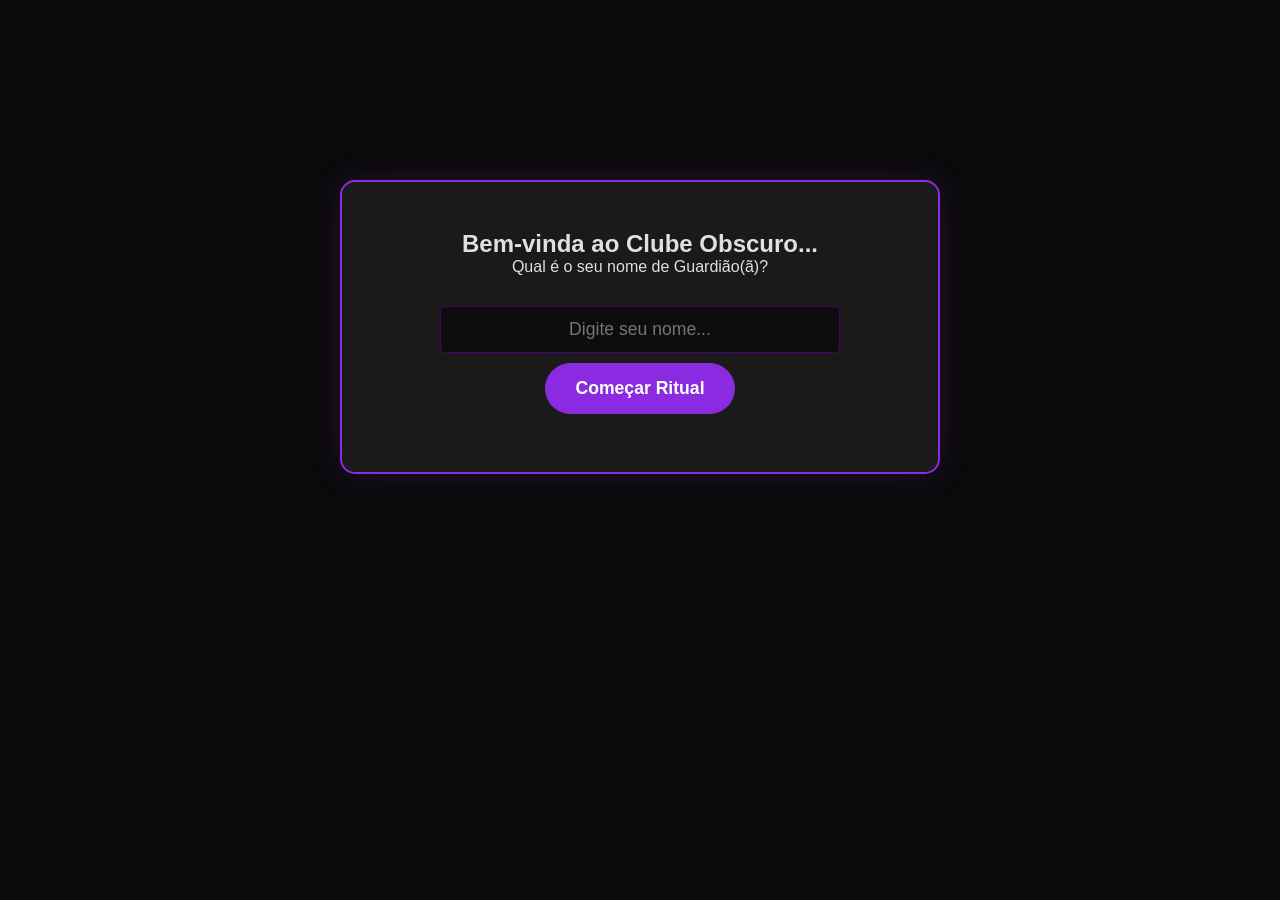
<file: index.html>
<!DOCTYPE html>
<html lang="pt-BR">
<head>
    <meta charset="UTF-8">
    <meta name="viewport" content="width=device-width, initial-scale=1.0">
    <title>Ritual de Admissão | Clube Obscuro</title>
    <link rel="stylesheet" href="style.css">
    <style>
        /* Estilo específico para o Quiz */
        .quiz-container {
            max-width: 600px;
            margin: 100px auto;
            background-color: #1a1a1a;
            padding: 3rem;
            border-radius: 15px;
            border: 2px solid #8a2be2;
            text-align: center;
            box-shadow: 0 0 30px rgba(138, 43, 226, 0.2);
        }

        .pergunta {
            display: none; /* Esconde as perguntas inicialmente */
        }

        .pergunta.ativa {
            display: block; /* Mostra apenas a pergunta atual */
            animation: fadeIn 0.5s;
        }

        @keyframes fadeIn {
            from { opacity: 0; transform: translateY(10px); }
            to { opacity: 1; transform: translateY(0); }
        }

        .btn-quiz {
            background-color: #8a2be2;
            color: white;
            border: none;
            padding: 15px 30px;
            margin: 10px;
            border-radius: 50px;
            cursor: pointer;
            font-weight: bold;
            font-size: 1.1rem;
            transition: 0.3s;
        }

        .btn-quiz:hover {
            background-color: #b366ff;
            transform: scale(1.05);
        }

        /* Estilo para a caixa de digitar o nome */
        .input-quiz {
            width: 80%;
            padding: 12px;
            margin-top: 10px;
            border-radius: 5px;
            border: 1px solid #4b0082;
            background-color: #0d0d0d;
            color: white;
            font-size: 1.1rem;
            text-align: center;
        }
    </style>
</head>
<body>

    <div class="quiz-container">
        <div id="p1" class="pergunta ativa">
            <h2>Bem-vinda ao Clube Obscuro...</h2>
            <p style="margin-bottom: 20px;">Qual é o seu nome de Guardião(ã)?</p>
            <input type="text" id="nomeUsuario" placeholder="Digite seu nome..." class="input-quiz">
            <br>
            <button class="btn-quiz" onclick="guardarNome()">Começar Ritual</button>
        </div>

        <div id="p2" class="pergunta">
            <h2>Saudações!</h2>
            <p style="margin-bottom: 20px;">Você gosta de Pets?</p>
            <button class="btn-quiz" onclick="proxima('p2', 'p3')">Sim!</button>
            <button class="btn-quiz" onclick="alert('Talvez você ainda não conheça os nossos... tente de novo!')">Não...</button>
        </div>

        <div id="p3" class="pergunta">
            <h2>Interessante...</h2>
            <p style="margin-bottom: 20px;">Você quer ter um Pet Sombrio e fofo?</p>
            <button class="btn-quiz" onclick="proxima('p3', 'p4')">Com certeza!</button>
            <button class="btn-quiz" onclick="proxima('p3', 'p4')">Tenho curiosidade</button>
        </div>

        <div id="p4" class="pergunta">
            <h2>Quase lá...</h2>
            <p style="margin-bottom: 20px;">Você já sabe como cuidar de um Corvo Mágico?</p>
            <button class="btn-quiz" onclick="finalizar()">Já nasci sabendo!</button>
            <button class="btn-quiz" onclick="finalizar()">Vou aprender tudo!</button>
        </div>
    </div>

    <script>
        function proxima(atual, proximaId) {
            document.getElementById(atual).classList.remove('ativa');
            document.getElementById(proximaId).classList.add('ativa');
        }

        function guardarNome() {
            let nome = document.getElementById('nomeUsuario').value;
            if (nome === "") {
                alert("Um Guardião precisa de um nome!");
            } else {
                // A Mágica: Guarda o nome na "bolsa do navegador"
                localStorage.setItem('nomeDoPet', nome);
                proxima('p1', 'p2');
            }
        }

        function finalizar() {
            let nome = localStorage.getItem('nomeDoPet');
            alert("✨ O Oráculo aprovou sua entrada, " + nome + "! ✨\nPrepare-se para conhecer seus novos amigos.");
            window.location.href = "home.html";
        }
    </script>
</body>
</html>
</file>
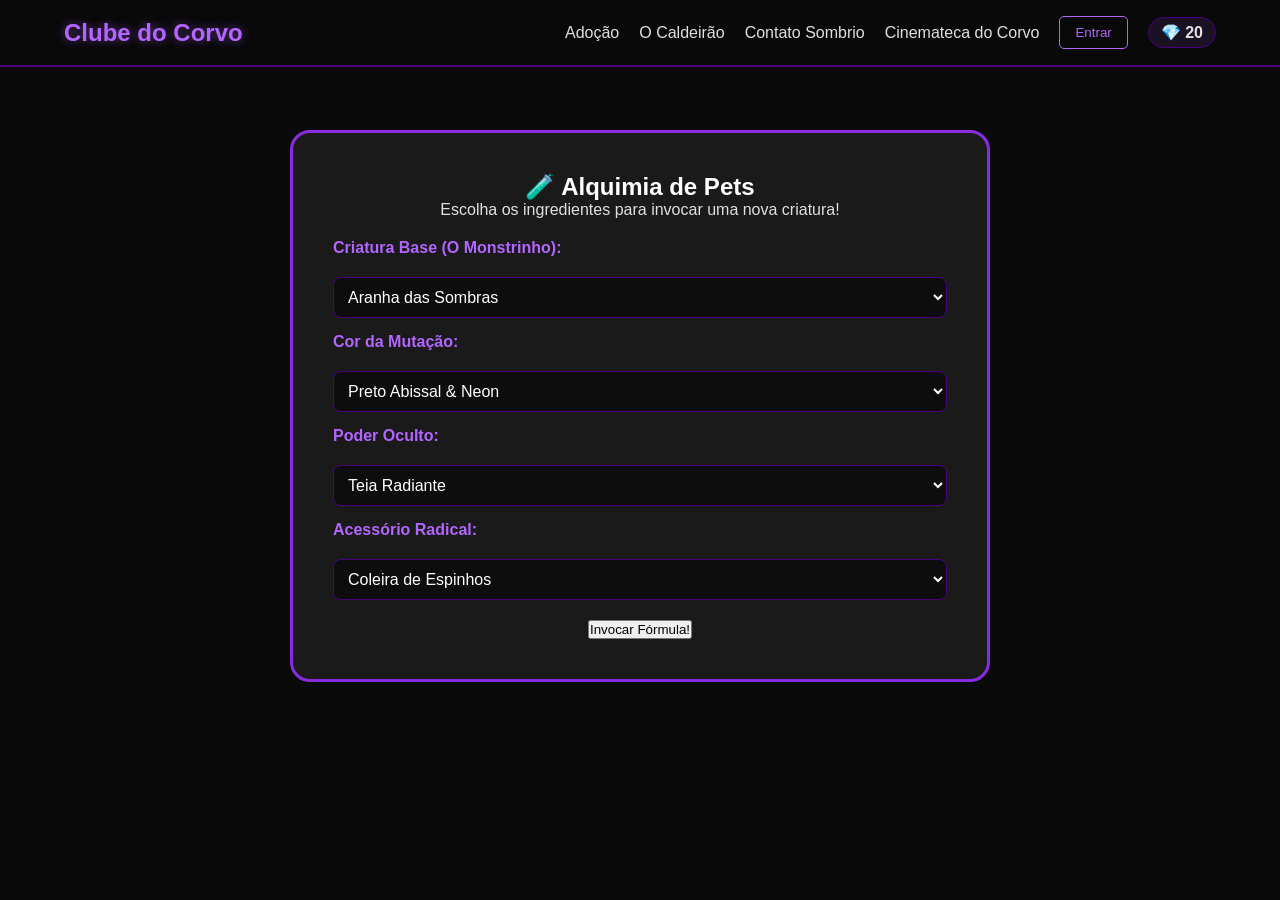
<file: caldeirao.html>
<!DOCTYPE html>
<html lang="pt-BR">
<head>
    <meta charset="UTF-8">
    <meta name="viewport" content="width=device-width, initial-scale=1.0">
    <title>O Caldeirão | Clube do Corvo</title>
    <link rel="stylesheet" href="style.css">
    <style>
        .caldeirao-container {
            max-width: 700px;
            margin: 50px auto;
            background-color: #1a1a1a;
            padding: 2.5rem;
            border-radius: 20px;
            border: 3px solid #8a2be2;
            text-align: center;
        }

        .ingredientes {
            display: flex;
            flex-direction: column;
            gap: 15px;
            margin: 20px 0;
            text-align: left;
        }

        label { color: #b366ff; font-weight: bold; margin-bottom: 5px; }

        select {
            padding: 10px;
            border-radius: 8px;
            background-color: #0d0d0d;
            border: 1px solid #4b0082;
            color: white;
            font-size: 1rem;
        }

        #resultado-feitico {
            margin-top: 30px;
            padding: 20px;
            background-color: #2d004d;
            border: 1px dashed #b366ff;
            border-radius: 10px;
            display: none;
        }

        .prompt-final {
            font-style: italic;
            color: #d8bfd8;
            margin-bottom: 15px;
            display: block;
        }

        .btn-copiar {
            background-color: #00ff88;
            color: #0d0d0d;
            border: none;
            padding: 10px 20px;
            border-radius: 5px;
            cursor: pointer;
            font-weight: bold;
        }
    </style>
</head>
<body>

   <header>
    <div class="logo">
        <h1 style="font-size: 1.5rem;">Clube do Corvo</h1>
    </div>
    
    <div class="menu-toggle" id="mobile-menu">
        <span class="bar"></span>
        <span class="bar"></span>
        <span class="bar"></span>
        <span class="bar"></span>
    </div>
</div>
    <nav class="menu" id="nav-menu">
        <a href="home.html">Adoção</a>
        <a href="caldeirao.html">O Caldeirão</a>
        <a href="contato.html">Contato Sombrio</a>
        <a href="video.html">Cinemateca do Corvo</a>
        <button class="btn-login" id="botaoNome" onclick="abrirModal('modalLogin')">Entrar</button>
        <div class="saldo-container">
            <span id="saldoPenas">💎 20</span>
        </div>
        </nav>
</header>

    <main class="caldeirao-container">
        <h2 style="color: #ffffff;">🧪 Alquimia de Pets</h2>
        <p>Escolha os ingredientes para invocar uma nova criatura!</p>

        <div class="ingredientes">
            <label>Criatura Base (O Monstrinho):</label>
            <select id="base">
                <option value="uma Aranha Caranguejeira gordinha">Aranha das Sombras</option>
                <option value="um Mini-Demogorgon">Filhote de Demogorgon</option>
                <option value="um Escorpião Rei">Escorpião Cascudo</option>
                <option value="um Besouro Rinoceronte brabo">Besouro Blindado</option>
                <option value="um Morcego Vampiro">Morcego Dentuço</option>
                <option value="Serpente Caninana"> Cobra Caninana chicoteadora e veloz</option>
                <option value="Sapo Cururu das Sombras">Sapo boitatá com pele de couro</option>
                <option value="Lacraia Blindada">Lacraia gigante com patas de agulha</option>
                <option value="Formiga Atômica">Formiga de fogo com mandíbulas de aço</option>
                <option value="Lagartixa Camaleônica">Lagartixa das paredes esquecidas</option>
                <option value="Lagarta Peluda Real">Lagarta de fogo com pelos que brilham</option>
                <option value="Centopeia Dracônica">Centopeia ancestral das cavernas</option>
                <option value="Salamandra de Éter">Salamandra que vive no fogo azul</option>
        </select>

            <label>Cor da Mutação:</label>
            <select id="cor">
                <option value="Preto Fosco com detalhes em Roxo Neon">Preto Abissal & Neon</option>
                <option value="Verde Ácido Tóxico">Verde Tóxico</option>
                <option value="Vermelho Carmesim Escuro">Vermelho Sangue</option>
                <option value="Cinza Metálico com Olhos Brilhantes">Metal Assombrado</option>
                <option value="Verde Água Metálico">Reflexo de Mercúrio Venenoso</option>
                <option value="Rosa Choque Elétrico">Pink Neon de Alta Voltagem</option>
                <option value="Dourado Sol Negro">Ouro Envelhecido com Aura Sombria</option>
                <option value="Azul Glacial Cortante">Cristal de Gelo Eterno</option>
                <option value="Roxo Galáctico">Nebulosa de Magia Pura</option>
                <option value="Laranja Magma">Lava Vulcânica Pulsante</option>
                <option value="Branco Fantasmagórico">Ectoplasma Perolado</option>
                <option value="Marrom Ferro Enferrujado">Metal Corroído pelo Tempo</option>
            </select>

            <label>Poder Oculto:</label>
            <select id="poder">
                <option value="cuspir teias venenosas que brilham no escuro">Teia Radiante</option>
                <option value="abrir pequenos portais dimensionais">Portais Dimensionais</option>
                <option value="soltar uma fumaça negra misteriosa">Fumaça das Sombras</option>
                <option value="ter um olhar paralisante">Olhar Hipnótico</option>
                <option value="Gemas da Morte">Disparar fragmentos de cristais sombrios</option>
                <option value="Raio Laser Ocular">Fritar obstáculos com um olhar de pura energia</option>
                <option value="Grito Hipersônico">Atordoar inimigos com um rugido agudo</option>
                <option value="Teletransporte de Sombra">Desaparecer em um lugar e surgir em outro</option>
                <option value="Toque de Midas Inverso">Transformar objetos em cinzas instantaneamente</option>
                <option value="Escudo de Espinhos Invisíveis">Refletir qualquer ataque físico</option>
                <option value="Invocação de Enxame">Chamar pequenos ajudantes rastejantes</option>
                <option value="Sopro de Fogo Azul">Lançar chamas frias que não apagam</option>
            </select>

            <label>Acessório Radical:</label>
            <select id="acessorio">
                <option value="uma Coleira com Espinhos de Prata">Coleira de Espinhos</option>
                <option value="uma Mini Jaqueta de Couro Preta">Mini Jaqueta de Couro</option>
                <option value="uma Bandana de Caveirinha">Bandana de Caveira</option>
                <option value="um Piercing em uma das presas/antenas">Piercing de Batalha</option>
                <option value="Tiara do Terceiro Olho">Uma gema pulsante cravada na testa que prevê o futuro</option>
                <option value="Cartola do Mago Sombrio">Uma cartola de veludo que nunca cai da cabeça</option>
                <option value="Capa de Teia de Prata">Uma capa majestosa feita de fios de aranha imortais</option>
                <option value="Manopla de Garra">Uma proteção de metal rúnico em uma das patas</option>
                <option value="Monóculo de Visão Noturna">Um vidro místico que revela segredos escondidos</option>
                <option value="Cachecol de Fumaça">Um acessório que flutua e solta névoa constante</option>
                <option value="Botas de Gravidade">Pequenas botinhas que permitem andar no teto</option>
                <option value="Cinto de Utilidades Alquímicas">Cheio de frascos com poções misteriosas</option>
            </select>
        </div>

        <button class="btn-quiz" onclick="gerarFeitico()">Invocar Fórmula!</button>

        <div id="resultado-feitico">
            <p style="color: #00ff88; font-weight: bold;">✨ Feitiço Gerado! ✨</p>
            <span class="prompt-final" id="textoPrompt"></span>
            <button class="btn-copiar" onclick="copiarPrompt()">Copiar Feitiço</button>
            <p style="font-size: 0.8rem; margin-top: 10px; color: #aaa;">Entregue este código ao Mestre dos Magos.</p>
        </div>
    </main>

    <script src="script.js"></script>
    <script>
        // Esta variável vai guardar o feitiço real, escondido da tela!
        let promptLimpoInvisivel = ""; 

        function aplicarGlitch(texto) {
            // Biblioteca de ruídos mágicos (símbolos que se sobrepõem às letras)
            const ruidos = '\u030d\u030e\u0304\u0305\u033f\u0311\u0306\u0310\u0352\u0357\u0351\u0301\u0300\u0303\u0302\u030c\u030f\u0312\u0313\u0314\u0350\u0309\u0325\u0316\u0317\u0318\u0319\u031c\u031d\u031e\u031f\u0320\u0324\u032a\u032b\u032c\u032d\u032e\u0333\u0339\u033a\u033b\u033c\u0330\u0331\u0332\u0338\u0334\u0335\u0336\u0337';
            let resultado = "";
            for (let i = 0; i < texto.length; i++) {
                resultado += texto[i];
                // Adiciona 2 ruídos em cima de cada letra para não ficar totalmente ilegível
                for (let j = 0; j < 2; j++) {
                    resultado += ruidos[Math.floor(Math.random() * ruidos.length)];
                }
            }
            return resultado;
        }

        function gerarFeitico() {
            const base = document.getElementById('base').value;
            const cor = document.getElementById('cor').value;
            const poder = document.getElementById('poder').value;
            const acessorio = document.getElementById('acessorio').value;
            
            // 1. O Texto que VOCÊ precisa (Escondido no sistema)
            promptLimpoInvisivel = `CRIATIVUS, RITUAL DE ADOÇÃO (Controle Parental Ativado: Classificação 12 anos): Gere a imagem de ${base} na cor ${cor}, com o poder de ${poder} e usando ${acessorio}. Estilo 'creepy-cute' (assustador mas fofo, vibe Tim Burton). O bicho deve parecer radical, perigoso ou monstruoso, mas ter uma expressão levemente carismática ou doce. Fundo escuro e misterioso.`;

            // 2. O Texto que a HELENA vai ler (Curto e Assustador)
            const textoParaHelena = `Invocando ${base} de cor ${cor} que pode ${poder}...`;
            
            // Aplica a maldição do Glitch no texto da Helena
            document.getElementById('textoPrompt').innerText = aplicarGlitch(textoParaHelena);
            document.getElementById('resultado-feitico').style.display = 'block';
        }

        function copiarPrompt() {
            // O truque de mestre: copia a variável escondida, e não o texto da tela!
            navigator.clipboard.writeText(promptLimpoInvisivel);
            alert("O feitiço oculto foi guardado na sua bolsa mágica! Entregue o código ao Mestre dos Magos.");
        }
    </script>
</body>
</html>
</file>
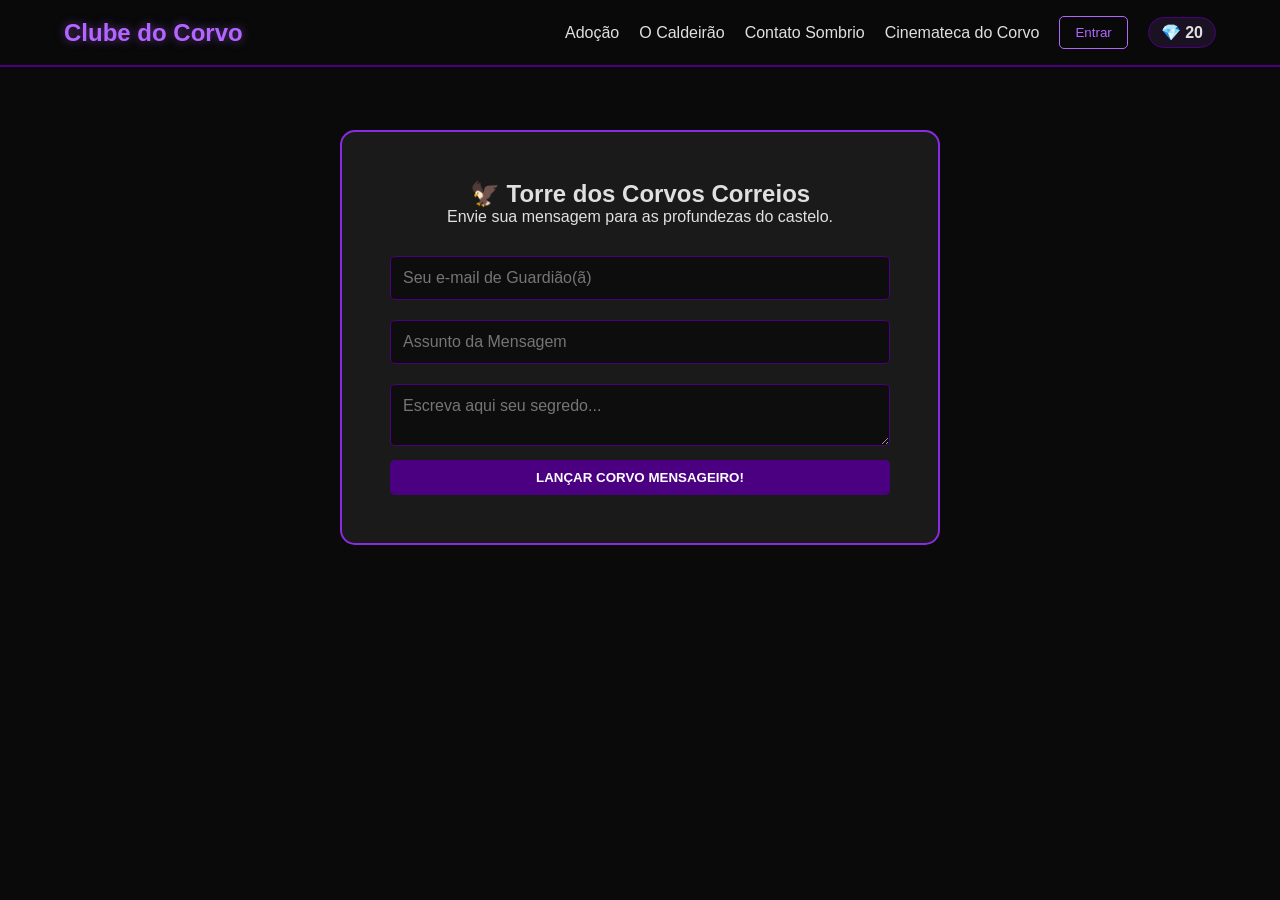
<file: contato.html>
<!DOCTYPE html>
<html lang="pt-BR">
<head>
    <meta charset="UTF-8">
    <meta name="viewport" content="width=device-width, initial-scale=1.0">
    <title>Contato Sombrio | Clube do Corvo</title>
    <link rel="stylesheet" href="style.css">
    <style>
        .contato-container {
            max-width: 600px;
            margin: 50px auto;
            background-color: #1a1a1a;
            padding: 3rem;
            border-radius: 15px;
            border: 2px solid #8a2be2;
            text-align: center;
            position: relative;
            overflow: hidden; /* Garante que o corvo não 'fuja' antes da hora */
        }

        .campo-form {
            width: 100%;
            padding: 12px;
            margin: 10px 0;
            border-radius: 5px;
            border: 1px solid #4b0082;
            background-color: #0d0d0d;
            color: white;
            font-size: 1rem;
        }

        /* Animação do Corvo Voando */
        @keyframes voarDoCorvo {
            0% { transform: translate(-100px, 100px) scale(0.5) rotate(20deg); opacity: 0; }
            30% { opacity: 1; }
            70% { opacity: 1; }
            100% { transform: translate(800px, -600px) scale(2) rotate(-20deg); opacity: 0; }
        }

        #corvo-animado {
            position: fixed;
            bottom: -100px;
            left: -100px;
            font-size: 80px;
            display: none;
            z-index: 9999;
            pointer-events: none; /* Para não atrapalhar cliques */
        }

        #area-feitico {
            background-color: #2d004d;
            padding: 15px;
            border-radius: 8px;
            border: 1px dashed #b366ff;
            margin: 20px 0;
            display: none;
            text-align: left;
        }
    </style>
</head>
<body>

    <div id="corvo-animado">🦅</div>

    <header>
    <div class="logo">
        <h1 style="font-size: 1.5rem;">Clube do Corvo</h1>
    </div>
    
    <div class="menu-toggle" id="mobile-menu">
        <span class="bar"></span>
        <span class="bar"></span>
        <span class="bar"></span>
        <span class="bar"></span>
    </div>
</div>
    <nav class="menu" id="nav-menu">
        <a href="home.html">Adoção</a>
        <a href="caldeirao.html">O Caldeirão</a>
        <a href="contato.html">Contato Sombrio</a>
        <a href="video.html">Cinemateca do Corvo</a>
        <button class="btn-login" id="botaoNome" onclick="abrirModal('modalLogin')">Entrar</button>
        <div class="saldo-container">
            <span id="saldoPenas">💎 20</span>
        </div>
        </nav>
</header>

    <main class="contato-container">
        <h2>🦅 Torre dos Corvos Correios</h2>
        <p style="margin-bottom: 20px;">Envie sua mensagem para as profundezas do castelo.</p>

        <input type="email" id="emailCriança" class="campo-form" placeholder="Seu e-mail de Guardião(ã)">
        <input type="text" id="assunto" class="campo-form" placeholder="Assunto da Mensagem">
        <textarea id="mensagem" class="campo-form" placeholder="Escreva aqui seu segredo..."></textarea>

        <div id="area-feitico">
            <p style="color: #00ff88; font-weight: bold; font-size: 0.9rem;">📜 Pergaminho com Feitiço Anexado:</p>
            <p id="texto-feitico-contato" style="color: #b366ff; margin-top: 10px; font-size: 0.85rem; word-break: break-all;"></p>
        </div>

        <button class="btn-comprar" onclick="enviarCorvo()">Lançar Corvo Mensageiro!</button>
    </main>

    <script src="script.js"></script>
    <script>
        window.onload = function() {
            let nomeGuardado = localStorage.getItem('nomeDoPet');
            if (nomeGuardado) {
                document.getElementById('botaoNome').innerText = "Guardião: " + nomeGuardado;
            }

            let feitico = localStorage.getItem('ultimoFeitico');
            if (feitico) {
                // Aqui podemos exibir o feitiço com o efeito de Glitch se quiser, 
                // mas para o contato, o texto limpo ajuda o Tio a ler!
                document.getElementById('texto-feitico-contato').innerText = feitico;
                document.getElementById('area-feitico').style.display = 'block';
            }
        };

        function enviarCorvo() {
            const email = document.getElementById('emailCriança').value;
            const msg = document.getElementById('mensagem').value;
            const corvo = document.getElementById('corvo-animado');
            const nome = localStorage.getItem('nomeDoPet') || "Guardião";

            if (msg === "") {
                alert("O corvo não pode voar sem uma mensagem!");
                return;
            }

            // Inicia a animação do corvo
            corvo.style.display = 'block';
            corvo.style.animation = 'voarDoCorvo 2.5s forwards';

            // Após o corvo 'sumir' da tela, mostramos o aviso
            setTimeout(() => {
                let avisoFinal = `🦅 O corvo partiu, ${nome}!\n`;
                if (email !== "") {
                    avisoFinal += `Ele anotou seu e-mail (${email}) e trará a resposta nas sombras da noite!`;
                } else {
                    avisoFinal += `Sua mensagem foi entregue ao Mestre dos Magos!`;
                }
                
                alert(avisoFinal);
                
                // Limpa tudo e reseta o corvo para a próxima
                corvo.style.display = 'none';
                corvo.style.animation = 'none';
                document.getElementById('mensagem').value = "";
                document.getElementById('assunto').value = "";
            }, 2300);
        }
    </script>
</body>
</html>
</file>
<file: style.css>
/* =========================================
   VARIÁVEIS E BASE (Cores do Clube)
   ========================================= */
:root {
    --bg-dark: #0a0a0a;
    --bg-card: #141414;
    --purple-magic: #b366ff;
    --purple-dark: #4b0082;
    --text-light: #e0e0e0;
    --neon-glow: 0 0 10px rgba(179, 102, 255, 0.5);
}

* {
    box-sizing: border-box;
    margin: 0;
    padding: 0;
    font-family: 'Segoe UI', Arial, sans-serif;
}

body {
    background-color: var(--bg-dark);
    color: var(--text-light);
    padding-top: 80px; /* Espaço para o menu fixo */
}

/* =========================================
   CABEÇALHO E MENU (Responsivo)
   ========================================= */
header {
    background: rgba(10, 10, 10, 0.95);
    backdrop-filter: blur(5px);
    border-bottom: 2px solid var(--purple-dark);
    padding: 1rem 5%;
    display: flex;
    justify-content: space-between;
    align-items: center;
    position: fixed;
    top: 0; width: 100%;
    z-index: 1000;
}

.logo h1 {
    color: var(--purple-magic);
    text-shadow: var(--neon-glow);
    font-size: 1.5rem;
}

/* Menu Desktop */
.menu {
    display: flex;
    align-items: center;
    gap: 20px;
}

.menu a {
    color: var(--text-light);
    text-decoration: none;
    font-weight: 500;
    transition: 0.3s;
}

.menu a:hover {
    color: var(--purple-magic);
}

/* Botões e Saldo */
.btn-login {
    background: transparent;
    border: 1px solid var(--purple-magic);
    color: var(--purple-magic);
    padding: 8px 15px;
    border-radius: 5px;
    cursor: pointer;
    transition: 0.3s;
}

.btn-login:hover {
    background: var(--purple-magic);
    color: white;
}

.saldo-container {
    background: rgba(179, 102, 255, 0.1);
    border: 1px solid var(--purple-dark);
    padding: 5px 12px;
    border-radius: 20px;
    font-weight: bold;
}

/* Menu Hambúrguer (Escondido no PC) */
.menu-toggle {
    display: none;
    flex-direction: column;
    gap: 5px;
    cursor: pointer;
}

.bar {
    width: 25px;
    height: 3px;
    background-color: var(--purple-magic);
    transition: 0.3s;
}

/* =========================================
   GRID DE CARDS (Layout)
   ========================================= */
.container {
    display: grid;
    grid-template-columns: repeat(auto-fit, minmax(280px, 1fr));
    gap: 30px;
    padding: 40px 5%;
    max-width: 1200px;
    margin: 0 auto;
}

.card {
    background: var(--bg-card);
    border-radius: 15px;
    overflow: hidden;
    border: 1px solid #222;
    transition: transform 0.3s, border-color 0.3s;
    text-align: center;
}

.card:hover {
    transform: translateY(-5px);
    border-color: var(--purple-magic);
}

.pet-img {
    width: 100%;
    height: 250px;
    object-fit: cover;
}

.card-content {
    padding: 20px;
}

.preco {
    color: var(--purple-magic);
    font-weight: bold;
    margin: 10px 0;
}

.btn-comprar {
    background: var(--purple-dark);
    color: white;
    border: none;
    padding: 10px 20px;
    width: 100%;
    border-radius: 5px;
    cursor: pointer;
    text-transform: uppercase;
    font-weight: bold;
}

/* =========================================
   MODAIS
   ========================================= */
.modal {
    display: none;
    position: fixed;
    z-index: 2000;
    left: 0; top: 0;
    width: 100%; height: 100%;
    background: rgba(0, 0, 0, 0.9);
    align-items: center;
    justify-content: center;
}

.modal-content {
    background: #111;
    padding: 30px;
    border: 2px solid var(--purple-magic);
    border-radius: 15px;
    width: 90%;
    max-width: 400px;
    text-align: center;
}

.modal-content input {
    width: 100%;
    padding: 10px;
    margin: 10px 0;
    background: #222;
    border: 1px solid var(--purple-dark);
    color: white;
    border-radius: 5px;
}

/* =========================================
   PAGINAÇÃO E RESPONSIVIDADE
   ========================================= */
.paginacao {
    display: flex;
    justify-content: center;
    gap: 10px;
    margin-bottom: 40px;
}

.paginacao a {
    padding: 8px 15px;
    background: #1a1a1a;
    color: white;
    text-decoration: none;
    border-radius: 5px;
}

.paginacao a.ativo {
    background: var(--purple-magic);
}

@media (max-width: 768px) {
    .menu-toggle { display: flex; }

    .menu {
        display: none;
        flex-direction: column;
        position: absolute;
        top: 70px; left: 0; width: 100%;
        background: #0a0a0a;
        padding: 20px;
        border-bottom: 2px solid var(--purple-dark);
    }

    .menu.active { display: flex; }
}
</file>
